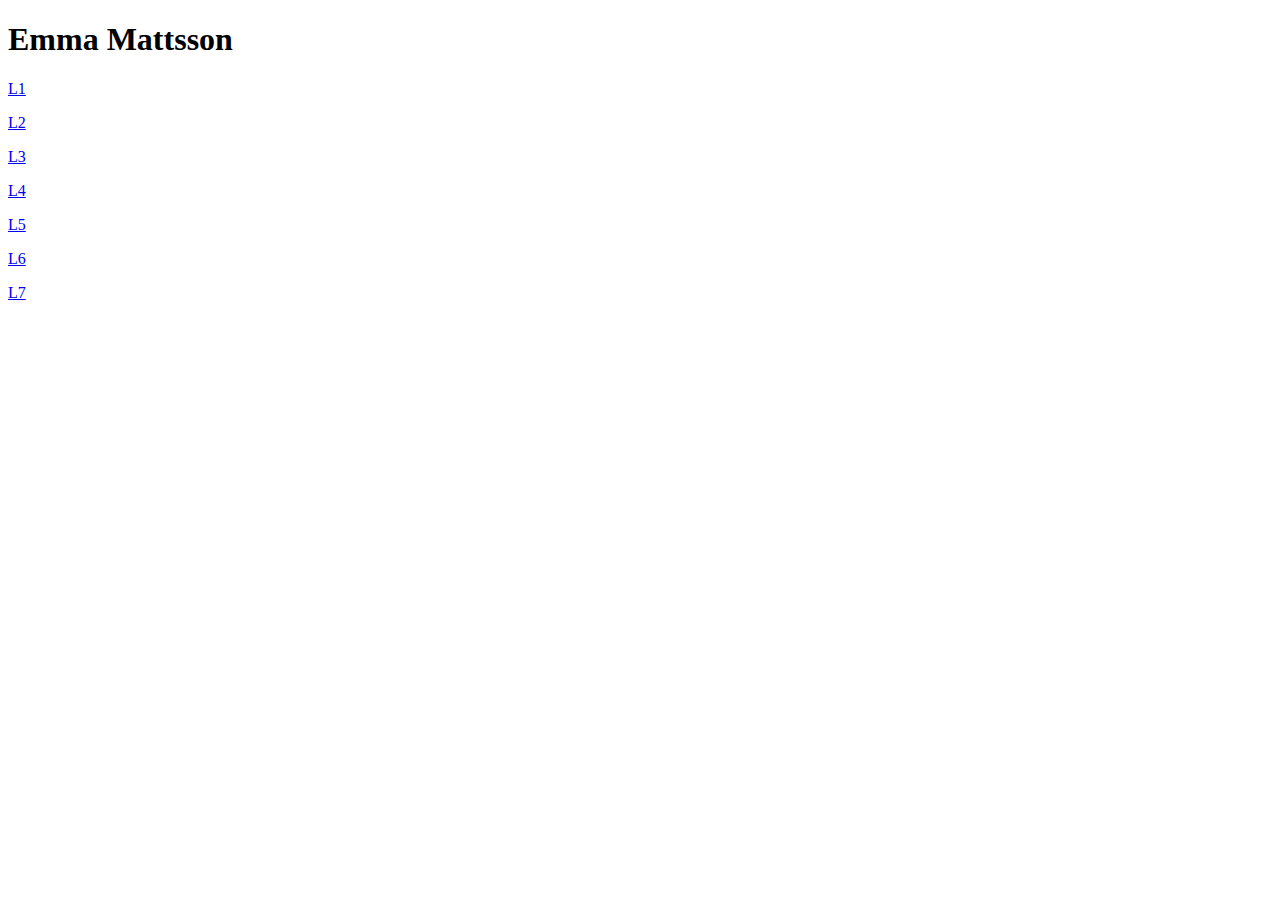
<file: index.html>
<!DOCTYPE html>
<html lang="en">
<head>
    <meta charset="UTF-8">
    <meta http-equiv="X-UA-Compatible" content="IE=edge">
    <meta name="viewport" content="width=device-width, initial-scale=1.0">
    <title>Emma Mattsson wt2labbar</title>
</head>
<body>
    <h1>Emma Mattsson</h1>
    <p><a href="L1/index.html">L1</a></p>
    <p><a href="L2/index.html">L2</a></p>
    <p><a href="L3/index.html">L3</a></p>
    <p><a href="L4/index.html">L4</a></p>
    <p><a href="L5/index.html">L5</a></p>
    <p><a href="L6/index.html">L6</a></p>
    <p><a href="L7/index.html">L7</a></p>
</body>
</html>
</file>
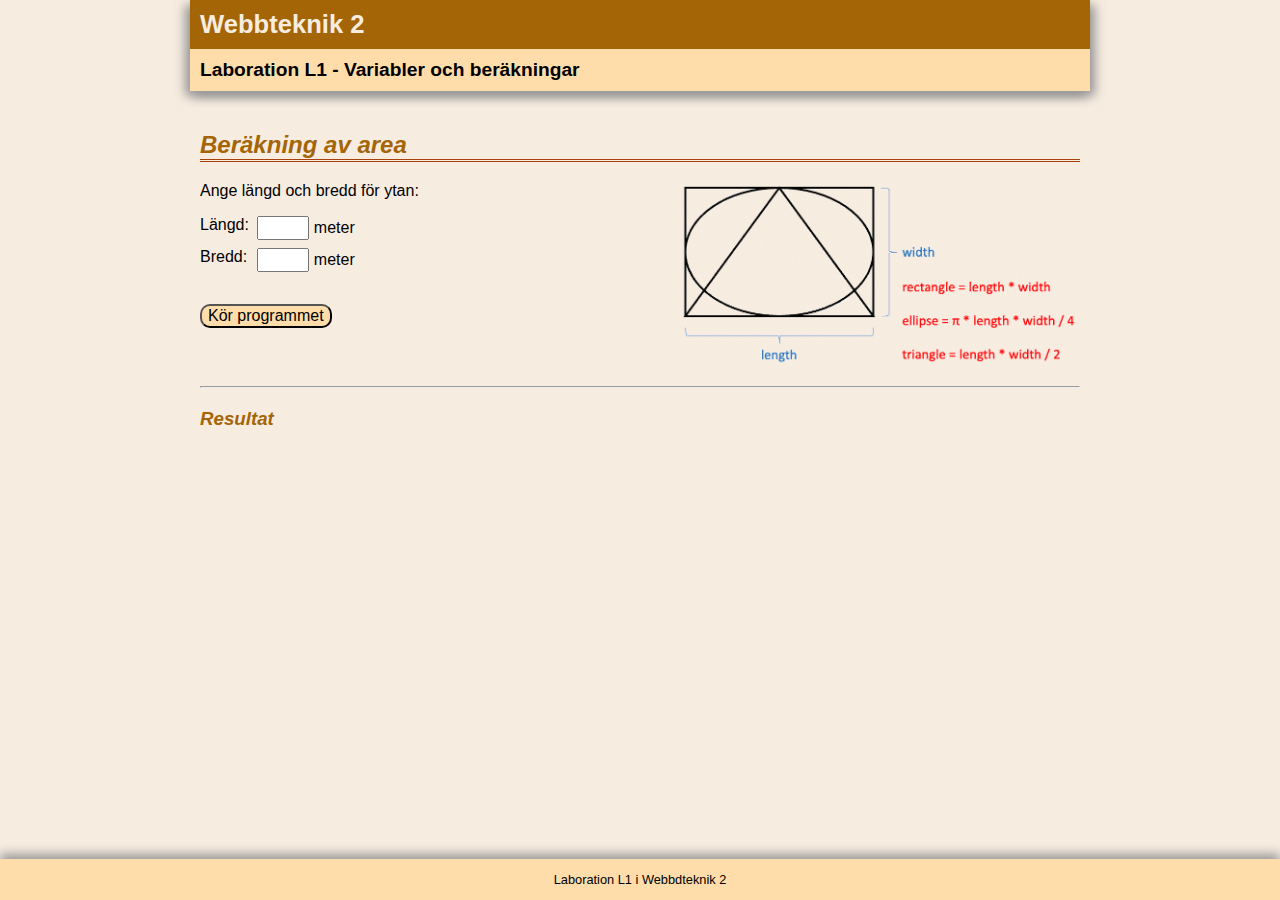
<file: L1/index.html>
<!doctype html>
<html lang="sv">

<head>
	<meta charset="UTF-8">
	<title>Webbteknik 2 — Laboration L1</title>
	<link rel="stylesheet" type="text/css" href="css/layout.css">
	<link rel="stylesheet" type="text/css" href="css/style.css">
	<script type="text/javascript" src="js/script.js"></script>
</head>

<body>
	<header>
		<h1>Webbteknik 2</h1>
		<h2>Laboration L1 - Variabler och beräkningar</h2>
	</header>
	<main>
		<h2>Beräkning av area</h2>
		<img src="img/shapes.png" alt="Form för rektangel, ellips och triangel">
		<p>Ange längd och bredd för ytan:</p>
		<form id="inputForm">
			<!-- Textfält för att ge indata -->
			<label for="input1">Längd:</label>
			<span><input type="text" id="input1"> meter</span>
			<label for="input2">Bredd:</label>
			<span><input type="text" id="input2"> meter</span>
		</form>
		<button type="button" id="runBtn">Kör programmet</button>
		<hr>
		<h3>Resultat</h3>
		<!-- Resultatet av programmet ska skrivas i detta div-element. -->
		<div id="result"></div>
	</main>
	<footer>
		<p>Laboration L1 i Webbdteknik 2</p>
	</footer>
</body>

</html>
</file>
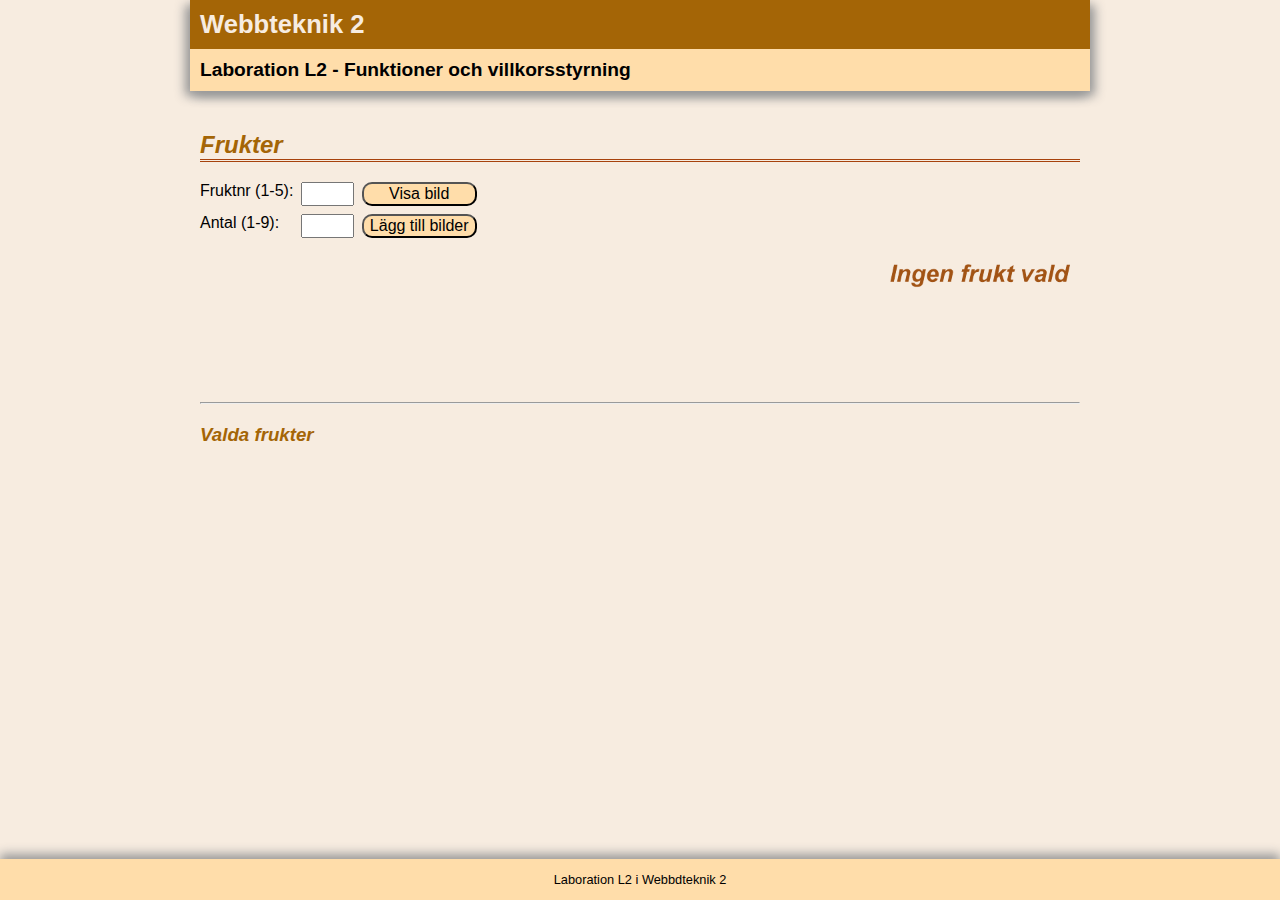
<file: L2/index.html>
<!doctype html>
<html lang="sv">

<head>
	<meta charset="UTF-8">
	<title>Webbteknik 2 — Laboration L2</title>
	<link rel="stylesheet" type="text/css" href="css/layout.css">
	<link rel="stylesheet" type="text/css" href="css/style.css">
	<script src="js/script.js"></script>
</head>

<body>
	<header>
		<h1>Webbteknik 2</h1>
		<h2>Laboration L2 - Funktioner och villkorsstyrning</h2>
	</header>
	<main>
		<h2>Frukter</h2>
		<img src="img/nofruit.png" alt="frukt" id="fruitImg"> <!-- Vald frukt -->
		<form id="inputForm">
			<label for="input1">Fruktnr (1-5):</label>
			<input type="text" id="input1">
			<button type="button" id="btn1">Visa bild</button>
			<label for="input2">Antal (1-9):</label>
			<input type="text" id="input2">
			<button type="button" id="btn2">Lägg till bilder</button>
		</form>
		<div id="message"></div> <!-- Här skriver programmet meddelanden till användaren -->
		<hr>
		<h3>Valda frukter</h3>
		<div id="selectedFruits">
			 <!-- Här ska det med JavaScript läggas in img-taggar för valda frukter -->
		</div>
	</main>
	<footer>
		<p>Laboration L2 i Webbdteknik 2</p>
	</footer>
</body>

</html>
</file>
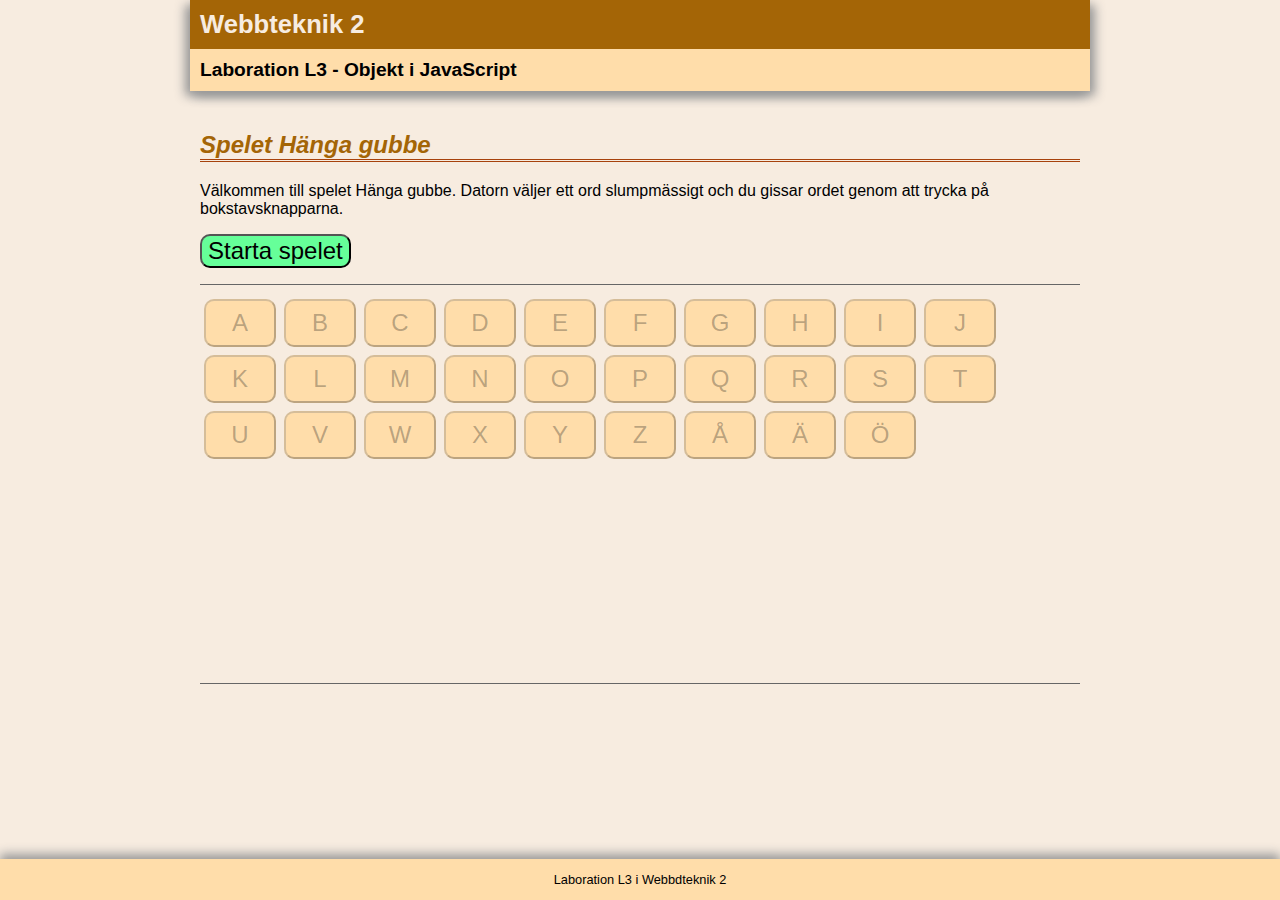
<file: L3/index.html>
<!doctype html>
<html lang="sv">

<head>
	<meta charset="UTF-8">
	<title>Webbteknik 2 — Laboration L3</title>
	<link rel="stylesheet" type="text/css" href="css/layout.css">
	<link rel="stylesheet" type="text/css" href="css/style.css">
	<script src="js/script.js"></script>
</head>

<body>
	<header>
		<h1>Webbteknik 2</h1>
		<h2>Laboration L3 - Objekt i JavaScript</h2>
	</header>
	<main>
		<h2>Spelet Hänga gubbe</h2>
		<p>Välkommen till spelet Hänga gubbe. Datorn väljer ett ord slumpmässigt och du gissar ordet genom att trycka på bokstavsknapparna.</p>
		<p><button type="button" id="startGameBtn">Starta spelet</button></p>
		<div id="board">
			<div id="letterButtons">
				<button type="button" value="A">A</button>
				<button type="button" value="B">B</button>
				<button type="button" value="C">C</button>
				<button type="button" value="D">D</button>
				<button type="button" value="E">E</button>
				<button type="button" value="F">F</button>
				<button type="button" value="G">G</button>
				<button type="button" value="H">H</button>
				<button type="button" value="I">I</button>
				<button type="button" value="J">J</button>
				<button type="button" value="K">K</button>
				<button type="button" value="L">L</button>
				<button type="button" value="M">M</button>
				<button type="button" value="N">N</button>
				<button type="button" value="O">O</button>
				<button type="button" value="P">P</button>
				<button type="button" value="Q">Q</button>
				<button type="button" value="R">R</button>
				<button type="button" value="S">S</button>
				<button type="button" value="T">T</button>
				<button type="button" value="U">U</button>
				<button type="button" value="V">V</button>
				<button type="button" value="W">W</button>
				<button type="button" value="X">X</button>
				<button type="button" value="Y">Y</button>
				<button type="button" value="Z">Z</button>
				<button type="button" value="Å">Å</button>
				<button type="button" value="Ä">Ä</button>
				<button type="button" value="Ö">Ö</button>
			</div>
			<div id="letterBoxes">
				<!-- Här ska programmet lägg in ett span-element per bokstav -->
				<!-- I CSS-koden stilsätts span-elementen, så att de ser ut som rutor -->
			</div>
			<!-- Bilden i denna img-tagg ska bytas ut, varje gång användaren väljer fel bokstav -->
			<img id="hangman" src="img/empty.png" alt="Galge och gubbe">
		</div> <!-- End board -->
		<div id="message"></div> <!-- Här skriver programmet meddelanden till användaren -->
	</main>
	<footer>
		<p>Laboration L3 i Webbdteknik 2</p>
	</footer>
</body>

</html>
</file>
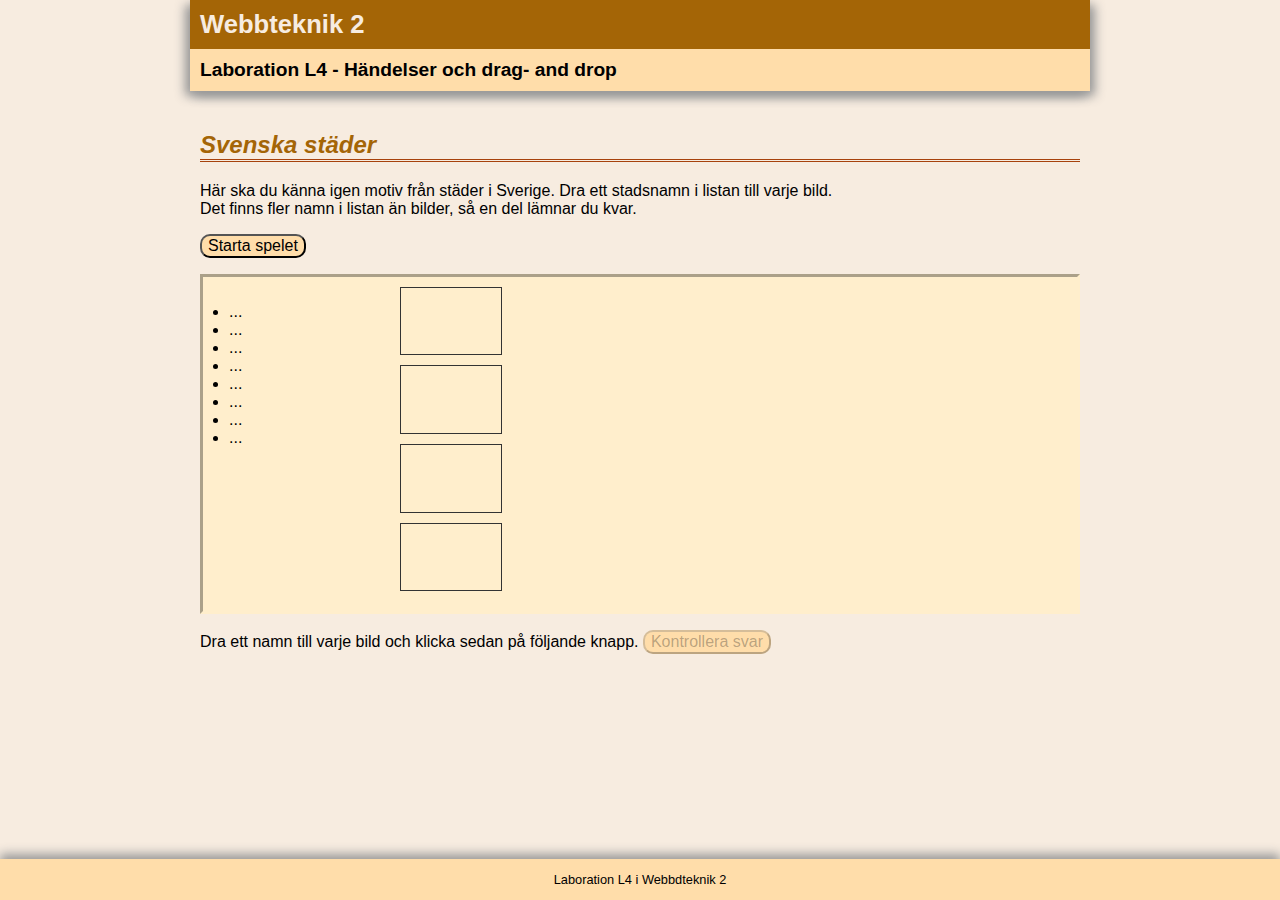
<file: L4/index.html>
<!doctype html>
<html lang="sv">

<head>
	<meta charset="UTF-8">
	<title>Webbteknik 2 — Laboration L4</title>
	<link rel="stylesheet" type="text/css" href="css/layout.css">
	<link rel="stylesheet" type="text/css" href="css/style.css">
	<script src="js/script.js"></script>
</head>

<body>
	<header>
		<h1>Webbteknik 2</h1>
		<h2>Laboration L4 - Händelser och drag- and drop</h2>
	</header>
	<main>
		<h2>Svenska städer</h2>
		<p>Här ska du känna igen motiv från städer i Sverige. Dra ett stadsnamn i listan till varje bild.<br>
		Det finns fler namn i listan än bilder, så en del lämnar du kvar.</p>
		<p><button type="button" id="startGameBtn">Starta spelet</button></p>
		<div id="board">
			<div id="wordList">
				<ul> <!-- li-elementen ska fyllas i med JavaScript-programmet-->
					<li>...</li>
					<li>...</li>
					<li>...</li>
					<li>...</li>
					<li>...</li>
					<li>...</li>
					<li>...</li>
					<li>...</li>
				</ul>
			</div>
			<div id="imgList">
				<div>
					<img src="img/empty.png" alt="Stadsbild" draggable="false">
					<p class="userAnswer"></p>
					<p class="correctAnswer"></p>
				</div>
				<div>
					<img src="img/empty.png" alt="Stadsbild" draggable="false">
					<p class="userAnswer"></p>
					<p class="correctAnswer"></p>
				</div>
				<div>
					<img src="img/empty.png" alt="Stadsbild" draggable="false">
					<p class="userAnswer"></p>
					<p class="correctAnswer"></p>
				</div>
				<div>
					<img src="img/empty.png" alt="Stadsbild" draggable="false">
					<p class="userAnswer"></p>
					<p class="correctAnswer"></p>
				</div>
			</div>
			<div>
				<img id="largeImg" src="img/empty.png" alt="Förstorad stadsbild" draggable="false">
			</div>
		</div> <!-- End board -->
		<p>Dra ett namn till varje bild och klicka sedan på följande knapp. 
			<button id="checkAnswersBtn">Kontrollera svar</button>
		</p>
		<div id="message"></div> <!-- Här skriver programmet meddelanden till användaren -->
	</main>
	<footer>
		<p>Laboration L4 i Webbdteknik 2</p>
	</footer>
</body>

</html>
</file>
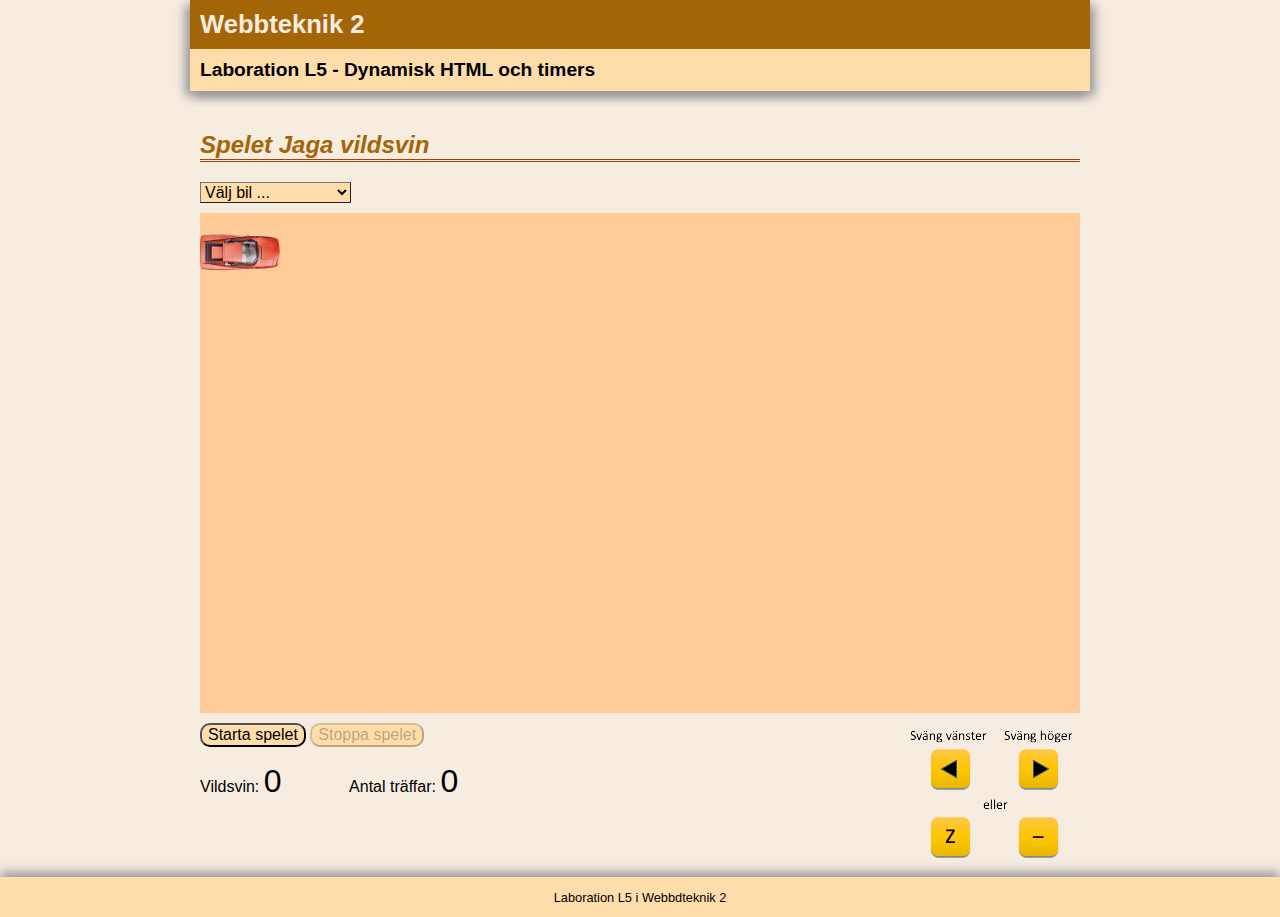
<file: L5/index.html>
<!doctype html>
<html lang="sv">

<head>
	<meta charset="UTF-8">
	<title>Webbteknik 2 — Laboration L5</title>
	<link rel="stylesheet" type="text/css" href="css/layout.css">
	<link rel="stylesheet" type="text/css" href="css/style.css">
	<script src="js/script.js"></script>
</head>

<body>
	<header>
		<h1>Webbteknik 2</h1>
		<h2>Laboration L5 - Dynamisk HTML och timers</h2>
	</header>
	<main>
		<h2>Spelet Jaga vildsvin</h2>
		<form>
			<select id="carMenu">
				<option>Välj bil ...</option>
				<option>Ferrari Testarossa</option>
				<option>Jeep Wrangler</option>
				<option>VW Beetle</option>
			</select>
		</form>
		<div id="board">
			<img id="car" src="img/ferrari_right.png" alt="bil">
			<img id="pig" src="img/pig.png" alt="gris">
		</div>
		<img class="alignRight" src="img/keys.png" alt="Tangenter för att styra bilen">
		<div>
			<button type="button" id="startBtn">Starta spelet</button>
			<button type="button" id="stopBtn">Stoppa spelet</button>
		</div>
		<p>Vildsvin: <span id="pigNr">0</span>
			Antal träffar: <span id="hitCounter">0</span>
		</p>
	</main>
	<footer>
		<p>Laboration L5 i Webbdteknik 2</p>
	</footer>
</body>

</html>
</file>
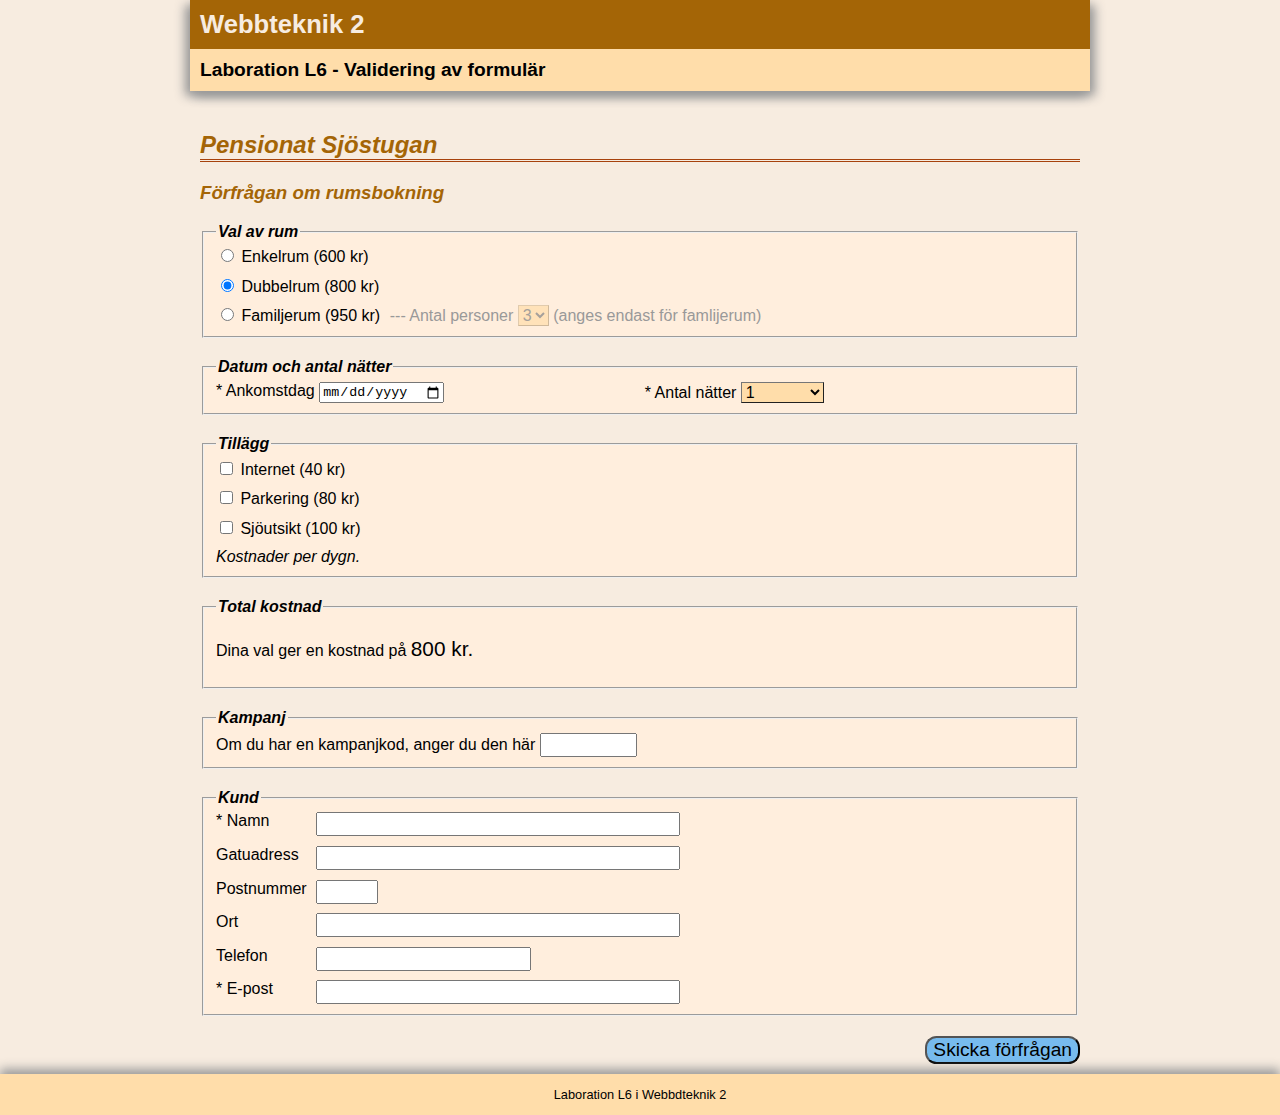
<file: L6/index.html>
<!doctype html>
<html lang="sv">

<head>
	<meta charset="UTF-8">
	<title>Webbteknik 2 — Laboration L6</title>
	<link rel="stylesheet" type="text/css" href="css/layout.css">
	<link rel="stylesheet" type="text/css" href="css/style.css">
	<script src="js/script.js"></script>
</head>

<body>
	<header>
		<h1>Webbteknik 2</h1>
		<h2>Laboration L6 - Validering av formulär</h2>
	</header>
	<main>
		<h2>Pensionat Sjöstugan</h2>
		<h3>Förfrågan om rumsbokning</h3>
		<form id="booking" method="POST">
			<fieldset id="room">
				<legend>Val av rum</legend>
				<!-- JavaScript-koden ska lägga till pris efter varje rumstyp. -->
				<label>
					<input type="radio" name="roomType" value="enkel"> Enkelrum
				</label>
				<label>
					<input type="radio" name="roomType" value="dubbel" checked> Dubbelrum
				</label>
				<label>
					<input type="radio" name="roomType" value="familj"> Familjerum
				</label>
				<label> --- Antal personer
					<select name="persons">
						<option value="3">3</option>
						<option value="4">4</option>
						<option value="5">5</option>
						<option value="6">6</option>
					</select> (anges endast för famlijerum)
				</label>
			</fieldset>
			<fieldset id="date">
				<legend>Datum och antal nätter</legend>
				<label>
					* Ankomstdag <input type="date" name="arrival" required>
				</label>
				<label>
					* Antal nätter
					<select name="nrOfNights">
						<option value="1" selected>1</option>
						<option value="2">2</option>
						<option value="3">3</option>
						<option value="4">4</option>
						<option value="5">5</option>
						<option value="6">6</option>
						<option value="7">1 vecka</option>
						<option value="14">2 veckor</option>
					</select>
				</label>
			</fieldset>
			<fieldset id="facilities">
				<legend>Tillägg</legend>
				<!-- JavaScript-koden ska lägga till pris efter varje tillägg. -->
				<label>
					<input type="checkbox" name="facility" value="internet"> Internet
				</label>
				<label>
					<input type="checkbox" name="facility" value="parkering"> Parkering
				</label>
				<label>
					<input type="checkbox" name="facility" value="sjöutsikt"> Sjöutsikt
				</label>
				<p>Kostnader per dygn.</p>
			</fieldset>
			<fieldset id="total">
				<legend>Total kostnad</legend>
				<p>Dina val ger en kostnad på <span id="totalCost">0</span><span> kr.</span></p>
			</fieldset>
			<fieldset id="campaign">
				<legend>Kampanj</legend>
				<label>Om du har en kampanjkod, anger du den här
					<input type="text" name="campaigncode">
				</label>
			</fieldset>
			<fieldset id="customer">
				<legend>Kund</legend>
				<label for="name">* Namn</label>
				<input type="text" id="name" name="name" required>
				<label for="street">Gatuadress</label>
				<input type="text" id="street" name="street">
				<label for="zipcode">Postnummer</label>
				<div>
					<input type="text" id="zipcode" name="zipcode">
					<span></span> <!-- Element för felmeddelande-->
				</div>
				<label for="city">Ort</label>
				<input type="text" id="city" name="city">
				<label for="telephone">Telefon</label>
				<div>
					<input type="text" id="telephone" name="telephone">
					<span></span> <!-- Element för felmeddelande-->
				</div>
				<label for="email">* E-post</label>
				<input type="text" id="email" name="email" required>
			</fieldset>
			<button type="submit" id="send">Skicka förfrågan</button>
		</form>
	</main>
	<footer>
		<p>Laboration L6 i Webbdteknik 2</p>
	</footer>
</body>

</html>
</file>
<file: L1/css/layout.css>
@charset "UTF-8";
/* ----- Grundstil för webbsidan ----- */
:root { /* Variabler för de färger som används */
	--light: #f7ece0;
	--middle1: #ffddaa;
	--middle2: #ffcc66;
	--dark: #a46506;
}
html, body, nav, header, main, aside, footer, article, section, div {
    margin: 0;
    padding: 0;
    box-sizing: border-box;
}

html {
	font-size: 16px;
	height: 100%;
}

body {
	height: 100%;
    background-color: var(--light);
    color: black;
    font-family: Verdana, Geneva, Tahoma, sans-serif;
	display: grid;
	grid-template-columns: auto minmax(100px,900px) auto;
	grid-template-rows: min-content auto min-content;
	grid-template-areas:
		".	    header	."
		".	    main	."
		"footer	footer	footer";
}

header {
	grid-area: header;
	background-color: var(--middle1);
	box-shadow: 5px 5px 10px #999, -5px 5px 10px #999;
	margin-bottom: 10px;
	font-size: 80%;
}
header h1 {
	background-color: var(--dark);
	color: var(--light);
}
header h1,
header h2,
header h3 {
	margin: 0;
	padding: 10px;
}

main {
	grid-area: main;
	padding: 10px;
}
main h2,
main h3,
main h4 {
	color: var(--dark);
	font-style: italic;
}
main h2 {
	border-bottom: 3px double #a7420c;
}

footer {
	grid-area: footer;
	background-color: var(--middle1);
	box-shadow: 0px -5px 10px #999;
	font-size: 80%;
	text-align: center;
}

hr {
	clear: both;
	margin: 20px 0;
}

img {
	max-width: 100%;
}

a {
	color: #000;
}
a:hover,
a:active {
	background-color: var(--middle2);
}

.alignLeft {
	float: left;
}
.alignRight {
	float: right;
}

/* ----- Grundstil för input ----- */
input[type=text] {
	font-size: 1em;
}
button {
	background-color: var(--middle1);
	border-radius: 10px;
	font-size: 1em;
}
button:hover,
select:hover {
	background-color: var(--middle2);
}
select {
	background-color: var(--middle1);
	border-style: outset;
	font-size: 1em;
}

/* ----- Media queries ----- */
@media screen and (max-width:400px) {
	header h1,
	header h2,
	header h3 {
		font-size: 1em;
	}
}
</file>
<file: L1/css/style.css>
@charset "UTF-8";

img {
	float: right;
	width: 400px;
	margin-bottom: 20px;
}

#inputForm {
	display: grid;
	grid-template-columns: max-content auto;
	gap: 0.5em;
	padding-bottom: 2em;
}
#inputForm input[type=text] {
	width: 5ch;
}

/* ----- Media queries ----- */
@media screen and (max-width:700px) {
	img {
		float: none;
	}
}

@media screen and (max-width:400px) {
	#inputForm {
		grid-template-columns: 100%;
	}
}
</file>
<file: L2/css/layout.css>
@charset "UTF-8";
/* ----- Grundstil för webbsidan ----- */
:root { /* Variabler för de färger som används */
	--light: #f7ece0;
	--middle1: #ffddaa;
	--middle2: #ffcc66;
	--dark: #a46506;
}
html, body, nav, header, main, aside, footer, article, section, div {
    margin: 0;
    padding: 0;
    box-sizing: border-box;
}

html {
	font-size: 16px;
	height: 100%;
}

body {
	height: 100%;
    background-color: var(--light);
    color: black;
    font-family: Verdana, Geneva, Tahoma, sans-serif;
	display: grid;
	grid-template-columns: auto minmax(100px,900px) auto;
	grid-template-rows: min-content auto min-content;
	grid-template-areas:
		".	    header	."
		".	    main	."
		"footer	footer	footer";
}

header {
	grid-area: header;
	background-color: var(--middle1);
	box-shadow: 5px 5px 10px #999, -5px 5px 10px #999;
	margin-bottom: 10px;
	font-size: 80%;
}
header h1 {
	background-color: var(--dark);
	color: var(--light);
}
header h1,
header h2,
header h3 {
	margin: 0;
	padding: 10px;
}

main {
	grid-area: main;
	padding: 10px;
}
main h2,
main h3,
main h4 {
	color: var(--dark);
	font-style: italic;
}
main h2 {
	border-bottom: 3px double #a7420c;
}

footer {
	grid-area: footer;
	background-color: var(--middle1);
	box-shadow: 0px -5px 10px #999;
	font-size: 80%;
	text-align: center;
}

hr {
	clear:both;
	margin: 20px 0;
}

img {
	max-width: 100%;
}

a {
	color: #000;
}
a:hover,
a:active {
	background-color: var(--middle2);
}

.alignLeft {
	float: left;
}
.alignRight {
	float: right;
}

/* ----- Grundstil för input ----- */
input[type=text] {
	font-size: 1em;
}
button {
	background-color: var(--middle1);
	border-radius: 10px;
	font-size: 1em;
}
button:hover,
select:hover {
	background-color: var(--middle2);
}
select {
	background-color: var(--middle1);
	border-style: outset;
	font-size: 1em;
}

/* ----- Media queries ----- */
@media screen and (max-width:400px) {
	header h1,
	header h2,
	header h3 {
		font-size: 1em;
	}
}
</file>
<file: L2/css/style.css>
@charset "UTF-8";

#inputForm {
	display: grid;
	grid-template-columns: repeat(3,max-content);
	gap: 0.5em;
	padding-bottom: 2em;
}
#inputForm input[type=text] {
	width: 5ch;
}

#message {
	color: #ff0000;
}

#fruitImg { /* Stora bilden till höger */
	float: right;
	width: 200px;
	margin-bottom: 20px;
}

#selectedFruits img { /* Små bilder som läggs till med JavaScript */
	width: 70px;
	margin-right: 5px;
}

/* ----- Media queries ----- */
@media screen and (max-width:600px) {
	#fruitImg {
		float: none;
	}
}

@media screen and (max-width:350px) {
	#inputForm {
		grid-template-columns: max-content;
	}
}
</file>
<file: L3/css/layout.css>
@charset "UTF-8";
/* ----- Grundstil för webbsidan ----- */
:root { /* Variabler för de färger som används */
	--light: #f7ece0;
	--middle1: #ffddaa;
	--middle2: #ffcc66;
	--dark: #a46506;
}
html, body, nav, header, main, aside, footer, article, section, div {
    margin: 0;
    padding: 0;
    box-sizing: border-box;
}

html {
	font-size: 16px;
	height: 100%;
}

body {
	height: 100%;
    background-color: var(--light);
    color: black;
    font-family: Verdana, Geneva, Tahoma, sans-serif;
	display: grid;
	grid-template-columns: auto minmax(100px,900px) auto;
	grid-template-rows: min-content auto min-content;
	grid-template-areas:
		".	    header	."
		".	    main	."
		"footer	footer	footer";
}

header {
	grid-area: header;
	background-color: var(--middle1);
	box-shadow: 5px 5px 10px #999, -5px 5px 10px #999;
	margin-bottom: 10px;
	font-size: 80%;
}
header h1 {
	background-color: var(--dark);
	color: var(--light);
}
header h1,
header h2,
header h3 {
	margin: 0;
	padding: 10px;
}

main {
	grid-area: main;
	padding: 10px;
}
main h2,
main h3,
main h4 {
	color: var(--dark);
	font-style: italic;
}
main h2 {
	border-bottom: 3px double #a7420c;
}

footer {
	grid-area: footer;
	background-color: var(--middle1);
	box-shadow: 0px -5px 10px #999;
	font-size: 80%;
	text-align: center;
}

hr {
	clear:both;
	margin: 20px 0;
}

img {
	max-width: 100%;
}

a {
	color: #000;
}
a:hover,
a:active {
	background-color: var(--middle2);
}

.alignLeft {
	float: left;
}
.alignRight {
	float: right;
}

/* ----- Grundstil för input ----- */
input[type=text] {
	font-size: 1em;
}
button {
	background-color: var(--middle1);
	border-radius: 10px;
	font-size: 1em;
}
button:hover,
select:hover {
	background-color: var(--middle2);
}
select {
	background-color: var(--middle1);
	border-style: outset;
	font-size: 1em;
}

/* ----- Media queries ----- */
@media screen and (max-width:400px) {
	header h1,
	header h2,
	header h3 {
		font-size: 1em;
	}
}
</file>
<file: L3/css/style.css>
@charset "UTF-8";

#startGameBtn {
	background-color: #6F9;
	font-size: 1.5em;
}

#board {
	border-top: 1px solid #666;
	border-bottom: 1px solid #666;
	padding: 10px 0 0 0;
}

#letterButtons {
	width: 54em;
	max-width: 100%;
	display: flex;
	flex-wrap: wrap;
}
#letterButtons button { /* Knappar med bokstäver */
	flex: 0 0 3em;
	height: 2em;
	font-size: 1.5em;
	margin: 4px;
}

#letterBoxes {
	clear: both;
	padding-top: 20px;
}
#letterBoxes span { /* Rutor för bokstäverna i ordet */
	display: inline-block;
	background-color: #FFF;
	border: 1px solid #666;
	margin: 4px;
	width: 2em;
	line-height: 2em;
	font-size: 1.5em;
	text-align: center;
}

#hangman { /* img-taggen för galgen och gubben */
	display: block;
}

#message {
	padding-top: 20px;
	font-size: 1.2em;
}
</file>
<file: L4/css/layout.css>
@charset "UTF-8";
/* ----- Grundstil för webbsidan ----- */
:root { /* Variabler för de färger som används */
	--light: #f7ece0;
	--middle1: #ffddaa;
	--middle2: #ffcc66;
	--dark: #a46506;
}
html, body, nav, header, main, aside, footer, article, section, div {
    margin: 0;
    padding: 0;
    box-sizing: border-box;
}

html {
	font-size: 16px;
	height: 100%;
}

body {
	height: 100%;
    background-color: var(--light);
    color: black;
    font-family: Verdana, Geneva, Tahoma, sans-serif;
	display: grid;
	grid-template-columns: auto minmax(100px,900px) auto;
	grid-template-rows: min-content auto min-content;
	grid-template-areas:
		".	    header	."
		".	    main	."
		"footer	footer	footer";
}

header {
	grid-area: header;
	background-color: var(--middle1);
	box-shadow: 5px 5px 10px #999, -5px 5px 10px #999;
	margin-bottom: 10px;
	font-size: 80%;
}
header h1 {
	background-color: var(--dark);
	color: var(--light);
}
header h1,
header h2,
header h3 {
	margin: 0;
	padding: 10px;
}

main {
	grid-area: main;
	padding: 10px;
}
main h2,
main h3,
main h4 {
	color: var(--dark);
	font-style: italic;
}
main h2 {
	border-bottom: 3px double #a7420c;
}

footer {
	grid-area: footer;
	background-color: var(--middle1);
	box-shadow: 0px -5px 10px #999;
	font-size: 80%;
	text-align: center;
}

hr {
	clear:both;
	margin: 20px 0;
}

img {
	max-width: 100%;
}

a {
	color: #000;
}
a:hover,
a:active {
	background-color: var(--middle2);
}

.alignLeft {
	float: left;
}
.alignRight {
	float: right;
}

/* ----- Grundstil för input ----- */
input[type=text] {
	font-size: 1em;
}
button {
	background-color: var(--middle1);
	border-radius: 10px;
	font-size: 1em;
}
button:hover,
select:hover {
	background-color: var(--middle2);
}
select {
	background-color: var(--middle1);
	border-style: outset;
	font-size: 1em;
}

/* ----- Media queries ----- */
@media screen and (max-width:400px) {
	header h1,
	header h2,
	header h3 {
		font-size: 1em;
	}
}
</file>
<file: L4/css/style.css>
@charset "UTF-8";

body {
	user-select: none; /* Sidans text kan inte markeras och därmed inte dras */
}

#board {
	background-color: #FEC;
	border: 3px inset #FEC;
	width: 100%;
	display: grid;
	grid-template-columns: 1fr 2fr 2fr;
	gap: 20px;
}
#board > div {
	padding: 10px;
}

#wordList ul {
	padding-left: 1em;
}
#wordList li:not(:empty) {
	cursor: grab;
}

#imgList {
	display: flex;
	flex-direction: column;
}
#imgList div {
	display: grid;
	grid-template-columns: min-content auto;
	grid-template-rows: min-content auto auto;
	grid-template-areas:
		"iLimg uA"
		"iLimg cA"
		"iLimg .";;
}
#imgList img {
	grid-area: iLimg;
	max-width: 100px;
	max-height: 100px;
	border: 1px solid #333;
	margin-right: 6px;
	margin-bottom: 10px;
}
#imgList p {
	margin: 0;
	padding: 0;
}

.userAnswer {
	grid-area: uA;
	color: #000;
	cursor: grab;
}
.correctAnswer {
	grid-area: cA;
	color: #C00;
	font-style: italic;
	font-size: 0.8em;
}

@media screen and (max-width:600px) {
	#board {
		grid-template-columns: 1fr 2fr;
		grid-template-rows: auto auto;
		grid-template-areas:
			"list images"
			"largeimg largeimg";
	}
	#board div:nth-child(1) {
		grid-area: list;
	}
	#board div:nth-child(2) {
		grid-area: images;
	}
	#board div:nth-child(3) {
		grid-area: largeimg;
	}
}

@media screen and (max-width:600px) {
	#board {
		font-size: 12px;
	}
}
</file>
<file: L5/css/layout.css>
@charset "UTF-8";
/* ----- Grundstil för webbsidan ----- */
:root { /* Variabler för de färger som används */
	--light: #f7ece0;
	--middle1: #ffddaa;
	--middle2: #ffcc66;
	--dark: #a46506;
}
html, body, nav, header, main, aside, footer, article, section, div {
    margin: 0;
    padding: 0;
    box-sizing: border-box;
}

html {
	font-size: 16px;
	height: 100%;
}

body {
	height: 100%;
    background-color: var(--light);
    color: black;
    font-family: Verdana, Geneva, Tahoma, sans-serif;
	display: grid;
	grid-template-columns: auto minmax(100px,900px) auto;
	grid-template-rows: min-content auto min-content;
	grid-template-areas:
		".	    header	."
		".	    main	."
		"footer	footer	footer";
}

header {
	grid-area: header;
	background-color: var(--middle1);
	box-shadow: 5px 5px 10px #999, -5px 5px 10px #999;
	margin-bottom: 10px;
	font-size: 80%;
}
header h1 {
	background-color: var(--dark);
	color: var(--light);
}
header h1,
header h2,
header h3 {
	margin: 0;
	padding: 10px;
}

main {
	grid-area: main;
	padding: 10px;
}
main h2,
main h3,
main h4 {
	color: var(--dark);
	font-style: italic;
}
main h2 {
	border-bottom: 3px double #a7420c;
}

footer {
	grid-area: footer;
	background-color: var(--middle1);
	box-shadow: 0px -5px 10px #999;
	font-size: 80%;
	text-align: center;
}

hr {
	clear:both;
	margin: 20px 0;
}

img {
	max-width: 100%;
}

a {
	color: #000;
}
a:hover,
a:active {
	background-color: var(--middle2);
}

.alignLeft {
	float: left;
}
.alignRight {
	float: right;
}

/* ----- Grundstil för input ----- */
input[type=text] {
	font-size: 1em;
}
button {
	background-color: var(--middle1);
	border-radius: 10px;
	font-size: 1em;
}
button:hover,
select:hover {
	background-color: var(--middle2);
}
select {
	background-color: var(--middle1);
	border-style: outset;
	font-size: 1em;
}

/* ----- Media queries ----- */
@media screen and (max-width:400px) {
	header h1,
	header h2,
	header h3 {
		font-size: 1em;
	}
}
</file>
<file: L5/css/style.css>
@charset "UTF-8";

#board { /* "Spelbrädet" */
	background-color: #FC9;
	color: #000;
	width: 100%;
	height: 500px;
	margin: 10px 0;
	position: relative;
}

#car { /* Storlek och position för bilen */
	width: 80px;
	height: auto;
	position: absolute;
	top: 0;
	left: 0;
	z-index: 1;
}

#pig { /* Storlek och position för vildsvinet */
	/* Elementet används också för "smack"-bilden vid träff */
	width: 40px;
	height: 40px;
	position: absolute;
	top: 0;
	left: 0;
	z-index: 2; /* Ovanför bilen, så att "smack"-bilden syns */
	visibility: hidden; /* Elementet är från början dolt */
}

#pigNr,
#hitCounter {
	margin-right: 2em;
	font-size: 2em;
}
</file>
<file: L6/css/layout.css>
@charset "UTF-8";
/* ----- Grundstil för webbsidan ----- */
:root { /* Variabler för de färger som används */
	--light: #f7ece0;
	--middle1: #ffddaa;
	--middle2: #ffcc66;
	--dark: #a46506;
}
html, body, nav, header, main, aside, footer, article, section, div {
    margin: 0;
    padding: 0;
    box-sizing: border-box;
}

html {
	font-size: 16px;
	height: 100%;
}

body {
	height: 100%;
    background-color: var(--light);
    color: black;
    font-family: Verdana, Geneva, Tahoma, sans-serif;
	display: grid;
	grid-template-columns: auto minmax(100px,900px) auto;
	grid-template-rows: min-content auto min-content;
	grid-template-areas:
		".	    header	."
		".	    main	."
		"footer	footer	footer";
}

header {
	grid-area: header;
	background-color: var(--middle1);
	box-shadow: 5px 5px 10px #999, -5px 5px 10px #999;
	margin-bottom: 10px;
	font-size: 80%;
}
header h1 {
	background-color: var(--dark);
	color: var(--light);
}
header h1,
header h2,
header h3 {
	margin: 0;
	padding: 10px;
}

main {
	grid-area: main;
	padding: 10px;
}
main h2,
main h3,
main h4 {
	color: var(--dark);
	font-style: italic;
}
main h2 {
	border-bottom: 3px double #a7420c;
}

footer {
	grid-area: footer;
	background-color: var(--middle1);
	box-shadow: 0px -5px 10px #999;
	font-size: 80%;
	text-align: center;
}

hr {
	clear:both;
	margin: 20px 0;
}

img {
	max-width: 100%;
}

a {
	color: #000;
}
a:hover,
a:active {
	background-color: var(--middle2);
}

.alignLeft {
	float: left;
}
.alignRight {
	float: right;
}

/* ----- Grundstil för input ----- */
input[type=text] {
	font-size: 1em;
}
button {
	background-color: var(--middle1);
	border-radius: 10px;
	font-size: 1em;
}
button:hover,
select:hover {
	background-color: var(--middle2);
}
select {
	background-color: var(--middle1);
	border-style: outset;
	font-size: 1em;
}

/* ----- Media queries ----- */
@media screen and (max-width:400px) {
	header h1,
	header h2,
	header h3 {
		font-size: 1em;
	}
}
</file>
<file: L6/css/style.css>
@charset "UTF-8";

#booking fieldset {
    background-color: #FED;
    margin-bottom: 20px;
    display: grid;
    gap: 0.6em;
    white-space: nowrap;
}
#booking legend {
    font-weight: bold;
    font-style: italic;
}

#room {
    grid-template-columns: min-content auto;
}
#room label {
	grid-column: 1/2;
}
#room label:last-of-type {
	grid-column: 2/3;
}

#date {
    grid-template-columns: 1fr 1fr;
}

#facilities p {
	margin: 0;
	font-style: italic;
}

#total span {
	font-size: 1.3em;
}

#campaign input {
	max-width: 10ch;
}

#customer {
    grid-template-columns: min-content auto;
}
#customer input {
    max-width: 40ch;
}
#customer #zipcode {
    max-width: 6ch;
}
#customer span { /* Felmeddelanden */
	font-size: 0.8em;
	font-style: italic;
	color: #E00;
}

#send {
    display: block;
    margin-left: auto;
    font-size: 1.2em;
    border-radius: 0.6em;
    background-color: #7BE;
}

#send:hover {
    background-color: #7E8;
}

@media screen and (max-width: 560px) {
    #booking fieldset {
        grid-template-columns: auto;
        gap: 0.2em;
    }
}
</file>
